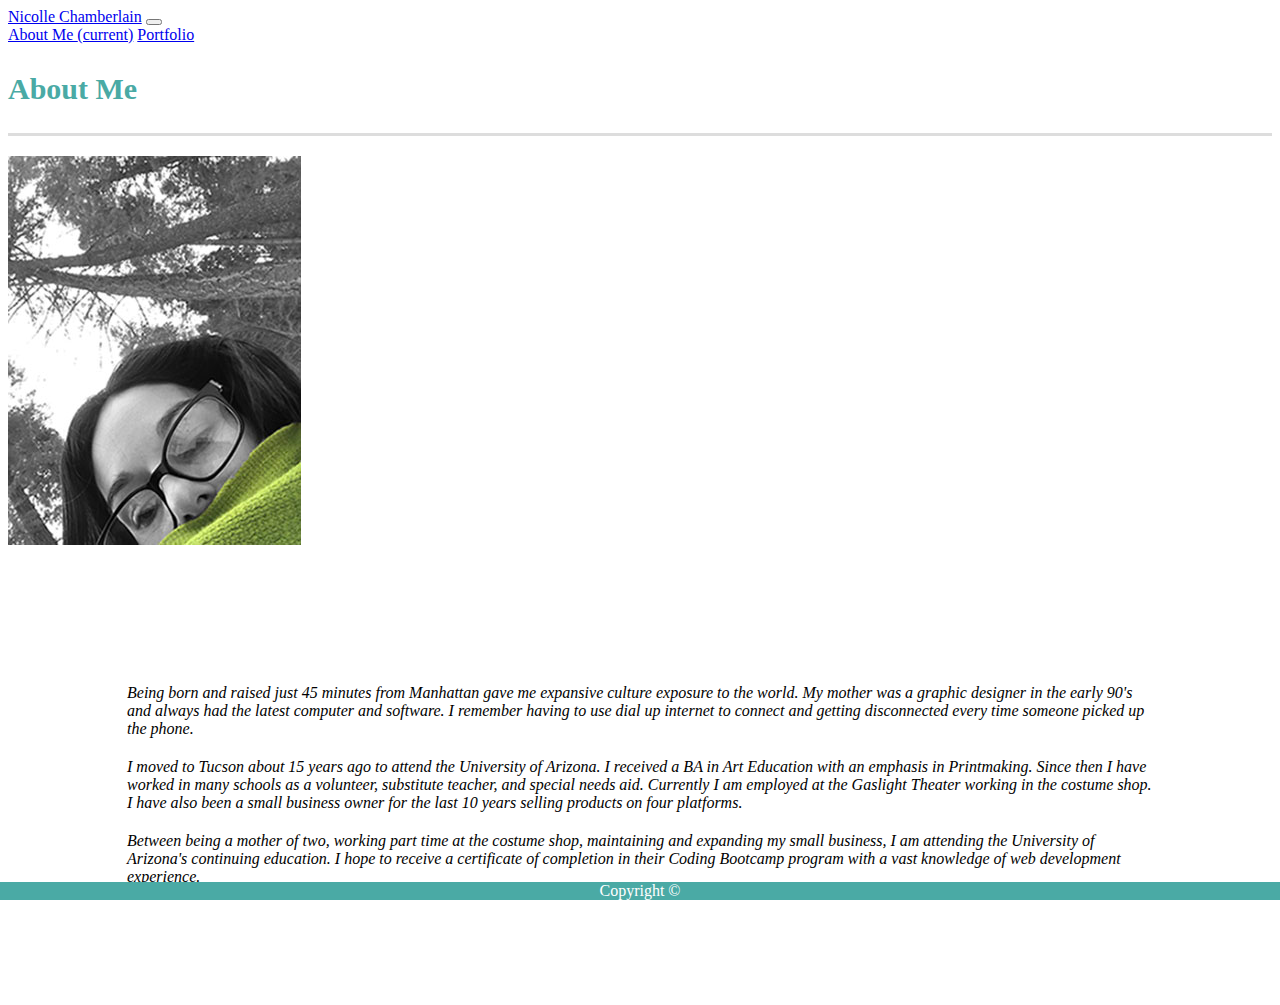
<file: index.html>
<!doctype html>
<html lang="en-us">

<head>
    <meta charset="UTF-8">

    <title>About | Nicolle Chamberlain</title>

    <link rel="stylesheet" type="text/css" href="style.css">

    <link rel="stylesheet" href="https://stackpath.bootstrapcdn.com/bootstrap/4.2.1/css/bootstrap.min.css" integrity="sha384-GJzZqFGwb1QTTN6wy59ffF1BuGJpLSa9DkKMp0DgiMDm4iYMj70gZWKYbI706tWS"
        crossorigin="anonymous">

    <script src="https://code.jquery.com/jquery-3.3.1.slim.min.js" integrity="sha384-q8i/X+965DzO0rT7abK41JStQIAqVgRVzpbzo5smXKp4YfRvH+8abtTE1Pi6jizo"
        crossorigin="anonymous"></script>

    <script src="https://cdnjs.cloudflare.com/ajax/libs/popper.js/1.14.6/umd/popper.min.js" integrity="sha384-wHAiFfRlMFy6i5SRaxvfOCifBUQy1xHdJ/yoi7FRNXMRBu5WHdZYu1hA6ZOblgut"
        crossorigin="anonymous"></script>

    <script src="https://stackpath.bootstrapcdn.com/bootstrap/4.2.1/js/bootstrap.min.js" integrity="sha384-B0UglyR+jN6CkvvICOB2joaf5I4l3gm9GU6Hc1og6Ls7i6U/mkkaduKaBhlAXv9k"
        crossorigin="anonymous"></script>
</head>

<body>
    <nav class="navbar navbar-expand-lb navbar-light bg-#4aaaa5">
        <a class="navbar-brand" href="index.html">Nicolle Chamberlain</a>
        
        
        
        
        <button class="navbar-toggler" type="button" data-toggle="collapse" data-target="#navbarNavAltMarkup"
            aria-controls="navbarNavAltMarkup" aria-expanded="false" aria-label="Toggle navigation">
            <span class="navbar-toggler-icon"></span>
        </button>
        <div class="collapse navbar-collapse" id="navbarNavAltMarkup">
            <div class="navbar-nav">
                <a class="nav-item nav-link active" href="index.html">About Me <span class="sr-only">(current)</span></a>
                <a class="nav-item nav-link" href="portfolio.html">Portfolio</a>
            </div>
        </div>
    </nav>
    <div class="container"></div>
    <div>

        <section>

            <h1>About Me</h1>

                <img src="IMG2_3813.jpg" class="rounded float-left" alt="Nicolle">


            <div class="card">
                <div class="card-body">
                    <p><em>
                        Being born and raised just 45 minutes from Manhattan gave me expansive culture           exposure to the world. My mother was a graphic designer in the early 90's and always     had the latest computer and software. I remember having to use dial up internet to connect and getting disconnected every time someone picked up the phone.</em></p>

                    <p><em>
                        I moved to Tucson about 15 years ago to attend the University of Arizona. I received a BA in Art Education with an emphasis in Printmaking. Since then I have worked in many schools as a volunteer, substitute teacher, and special needs aid. Currently I am employed at the Gaslight Theater working in the costume shop. I have also been a small business owner for the last 10 years selling products on four platforms.</em></p>

                    <p><em>
                        Between being a mother of two, working part time at the costume shop, maintaining and
                        expanding my small business, I am attending the University of Arizona's continuing
                        education. I hope to receive a certificate of completion in their Coding Bootcamp program
                        with a vast knowledge of web development experience.</em></p>

                </div>
            </div>
        </section>

    </div>
    </div>
    

        <footer>
            <div class="footer">
            Copyright &copy;
            </div>
        </footer>
    
</body>

</html>
</file>
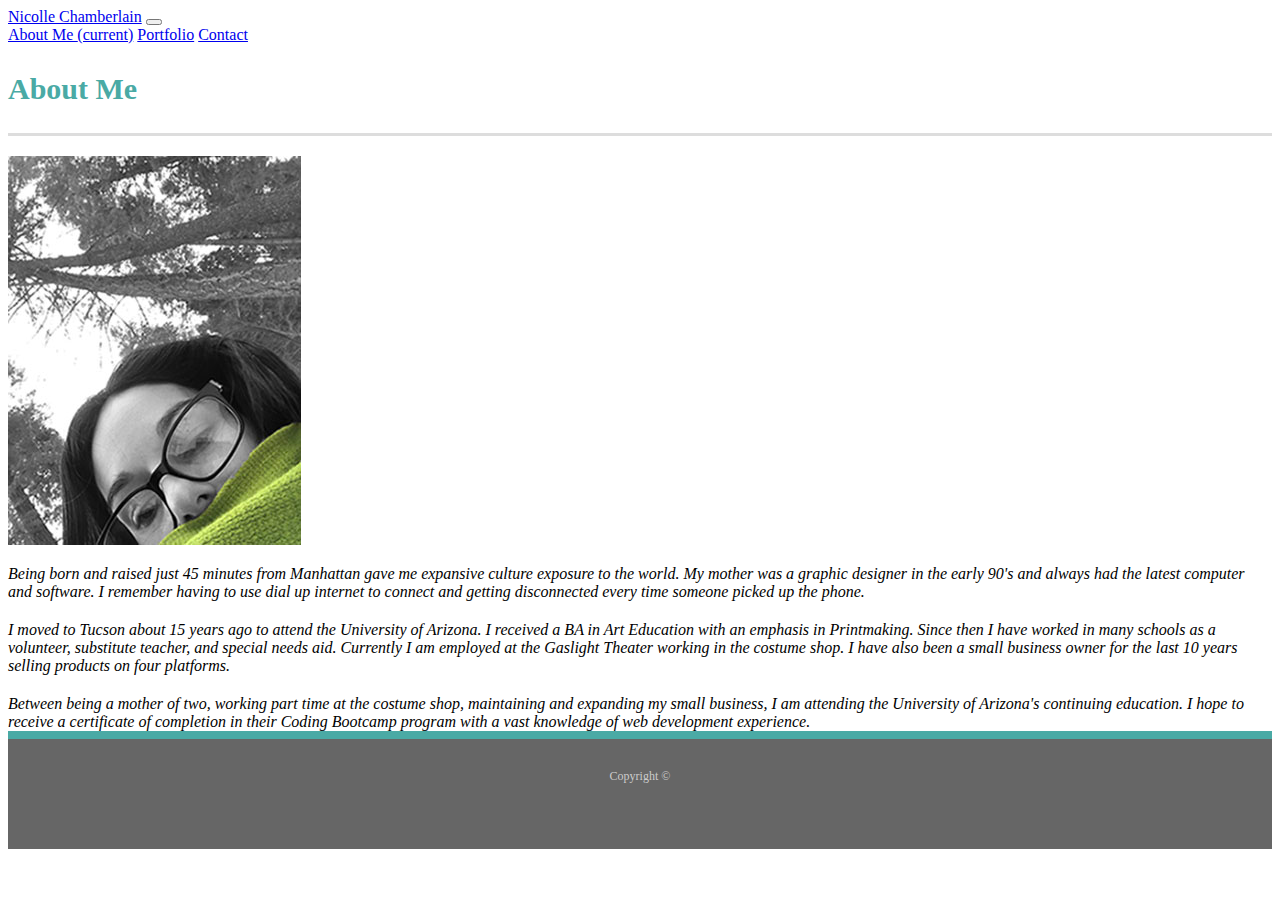
<file: homework2/index.html>
<!doctype html>
<html lang="en-us">

<head>
    <meta charset="UTF-8">

    <title>About | Nicolle Chamberlain</title>

    <link rel="stylesheet" type="text/css" href="style.css">

    <link rel="stylesheet" href="https://stackpath.bootstrapcdn.com/bootstrap/4.2.1/css/bootstrap.min.css" integrity="sha384-GJzZqFGwb1QTTN6wy59ffF1BuGJpLSa9DkKMp0DgiMDm4iYMj70gZWKYbI706tWS"
        crossorigin="anonymous">

    <script src="https://code.jquery.com/jquery-3.3.1.slim.min.js" integrity="sha384-q8i/X+965DzO0rT7abK41JStQIAqVgRVzpbzo5smXKp4YfRvH+8abtTE1Pi6jizo"
        crossorigin="anonymous"></script>

    <script src="https://cdnjs.cloudflare.com/ajax/libs/popper.js/1.14.6/umd/popper.min.js" integrity="sha384-wHAiFfRlMFy6i5SRaxvfOCifBUQy1xHdJ/yoi7FRNXMRBu5WHdZYu1hA6ZOblgut"
        crossorigin="anonymous"></script>

    <script src="https://stackpath.bootstrapcdn.com/bootstrap/4.2.1/js/bootstrap.min.js" integrity="sha384-B0UglyR+jN6CkvvICOB2joaf5I4l3gm9GU6Hc1og6Ls7i6U/mkkaduKaBhlAXv9k"
        crossorigin="anonymous"></script>
</head>

<body>
    <nav class="navbar navbar-expand-lb navbar-light bg-#4aaaa5">
        <a class="navbar-brand" href="index.html">Nicolle Chamberlain</a>
        <button class="navbar-toggler" type="button" data-toggle="collapse" data-target="#navbarNavAltMarkup"
            aria-controls="navbarNavAltMarkup" aria-expanded="false" aria-label="Toggle navigation">
            <span class="navbar-toggler-icon"></span>
        </button>
        <div class="collapse navbar-collapse" id="navbarNavAltMarkup">
            <div class="navbar-nav">
                <a class="nav-item nav-link active" href="index.html">About Me <span class="sr-only">(current)</span></a>
                <a class="nav-item nav-link" href="portfolio.html">Portfolio</a>
                <a class="nav-item nav-link" href="contact.html">Contact</a>
            </div>
        </div>
    </nav>
    <div class="container"></div>
    <div>

        <section>

            <h1>About Me</h1>

                <img src="IMG2_3813.jpg" class="rounded float-left" alt="Nicolle">


            <div class="card">
                <div class="card-body">
                    <p><em>
                        Being born and raised just 45 minutes from Manhattan gave me expansive culture           exposure to the world. My mother was a graphic designer in the early 90's and always     had the latest computer and software. I remember having to use dial up internet to connect and getting disconnected every time someone picked up the phone.</em></p>

                    <p><em>
                        I moved to Tucson about 15 years ago to attend the University of Arizona. I received a BA in Art Education with an emphasis in Printmaking. Since then I have worked in many schools as a volunteer, substitute teacher, and special needs aid. Currently I am employed at the Gaslight Theater working in the costume shop. I have also been a small business owner for the last 10 years selling products on four platforms.</em></p>

                    <p><em>
                        Between being a mother of two, working part time at the costume shop, maintaining and
                        expanding my small business, I am attending the University of Arizona's continuing
                        education. I hope to receive a certificate of completion in their Coding Bootcamp program
                        with a vast knowledge of web development experience.</em></p>

                </div>
            </div>
        </section>

    </div>
    </div>
    
    <footer>
        <div class="container">
            Copyright &copy;
        </div>
    </footer>
</body>

</html>
</file>
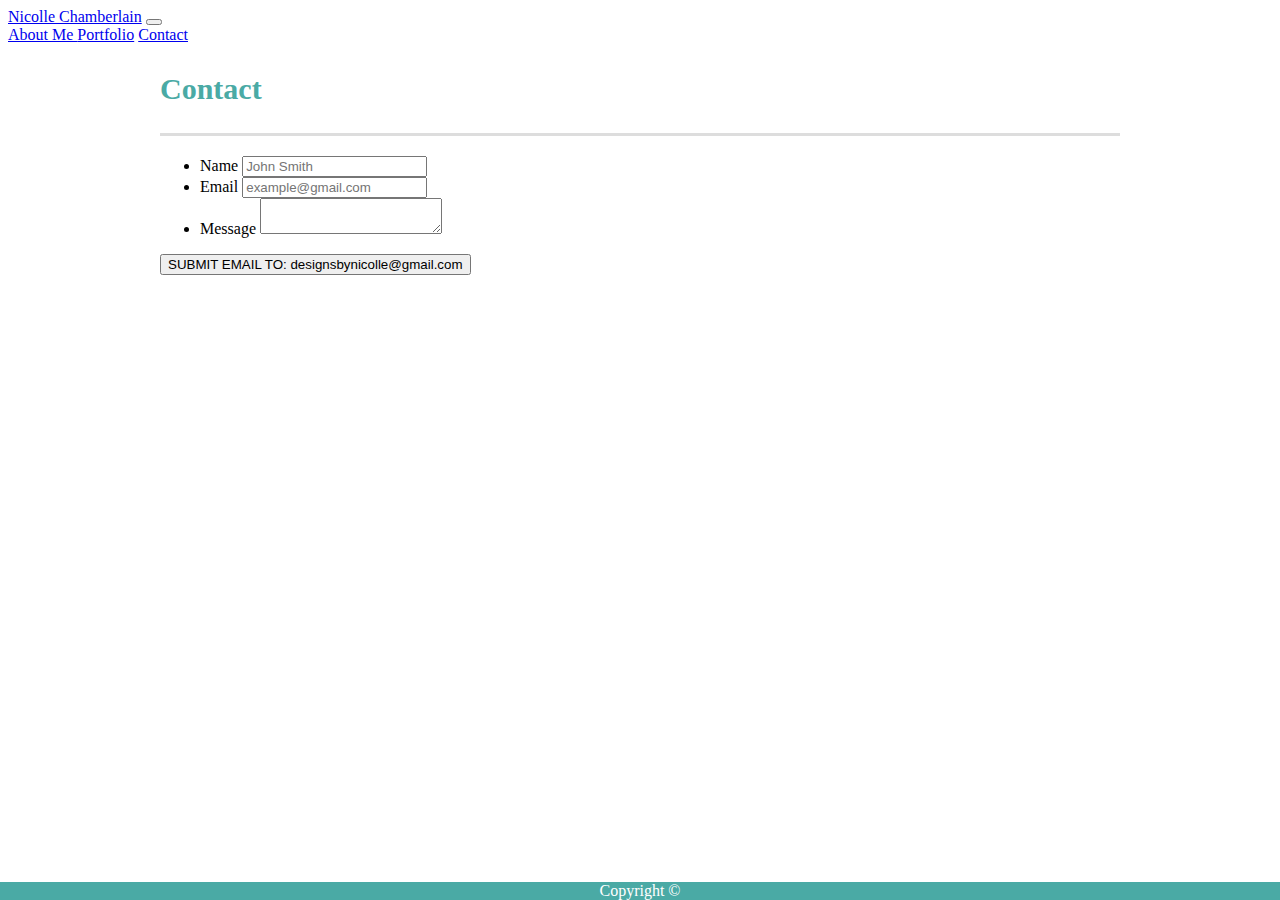
<file: contact.html>
<!doctype html>
<html lang="en-us">

<head>
  <meta charset="UTF-8">
  <title>Contact | Nicolle Chamberlain</title>
  <link rel="stylesheet" type="text/css" href="style.css">

  <link rel="stylesheet" href="https://stackpath.bootstrapcdn.com/bootstrap/4.2.1/css/bootstrap.min.css" integrity="sha384-GJzZqFGwb1QTTN6wy59ffF1BuGJpLSa9DkKMp0DgiMDm4iYMj70gZWKYbI706tWS"
        crossorigin="anonymous">

    <script src="https://code.jquery.com/jquery-3.3.1.slim.min.js" integrity="sha384-q8i/X+965DzO0rT7abK41JStQIAqVgRVzpbzo5smXKp4YfRvH+8abtTE1Pi6jizo"
        crossorigin="anonymous"></script>

    <script src="https://cdnjs.cloudflare.com/ajax/libs/popper.js/1.14.6/umd/popper.min.js" integrity="sha384-wHAiFfRlMFy6i5SRaxvfOCifBUQy1xHdJ/yoi7FRNXMRBu5WHdZYu1hA6ZOblgut"
        crossorigin="anonymous"></script>

    <script src="https://stackpath.bootstrapcdn.com/bootstrap/4.2.1/js/bootstrap.min.js" integrity="sha384-B0UglyR+jN6CkvvICOB2joaf5I4l3gm9GU6Hc1og6Ls7i6U/mkkaduKaBhlAXv9k"
        crossorigin="anonymous"></script>
</head>

<body>

        <nav class="navbar navbar-expand-lb navbar-light bg-#4aaaa5">
                <a class="navbar-brand" href="index.html">Nicolle Chamberlain</a>
                <button class="navbar-toggler" type="button" data-toggle="collapse" data-target="#navbarNavAltMarkup" aria-controls="navbarNavAltMarkup" aria-expanded="false" aria-label="Toggle navigation">
                  <span class="navbar-toggler-icon"></span>
                </button>
                <div class="collapse navbar-collapse" id="navbarNavAltMarkup">
                  <div class="navbar-nav">
                    <a class="nav-item nav-link active" href="index.html">About Me <span class="sr-only"></span></a>
                    <a class="nav-item nav-link" href="portfolio.html">Portfolio</a>
                    <a class="nav-item nav-link" href="contact.html">Contact</a>
                </div>
                </div>
              </nav>

  <div id="main-container" class="container">
    <section class="main-section">
      <h1>Contact</h1>

      <form id="contact-form">
        <ul>
          <li>
            <label for="name">Name</label>
            <input type="text" id="name" name="name" placeholder="John Smith" required="required">
          </li>
          <li>
            <label for="email">Email</label>
            <input type="email" id="email" name="email" placeholder="example@gmail.com" required="required">
          </li>
          <li>
            <label for="message">Message</label>
            <textarea id="message" name="message" required="required"></textarea>
          </li>
        </ul>
        <input type="submit" value="SUBMIT EMAIL TO: designsbynicolle@gmail.com"  href="designsbynicolle@gmail.com">
      </form>

    </section>

  </div>

  <footer>
    <div class="footer">
      Copyright &copy; 
    </div>
  </footer>
</body>

</html>
</file>
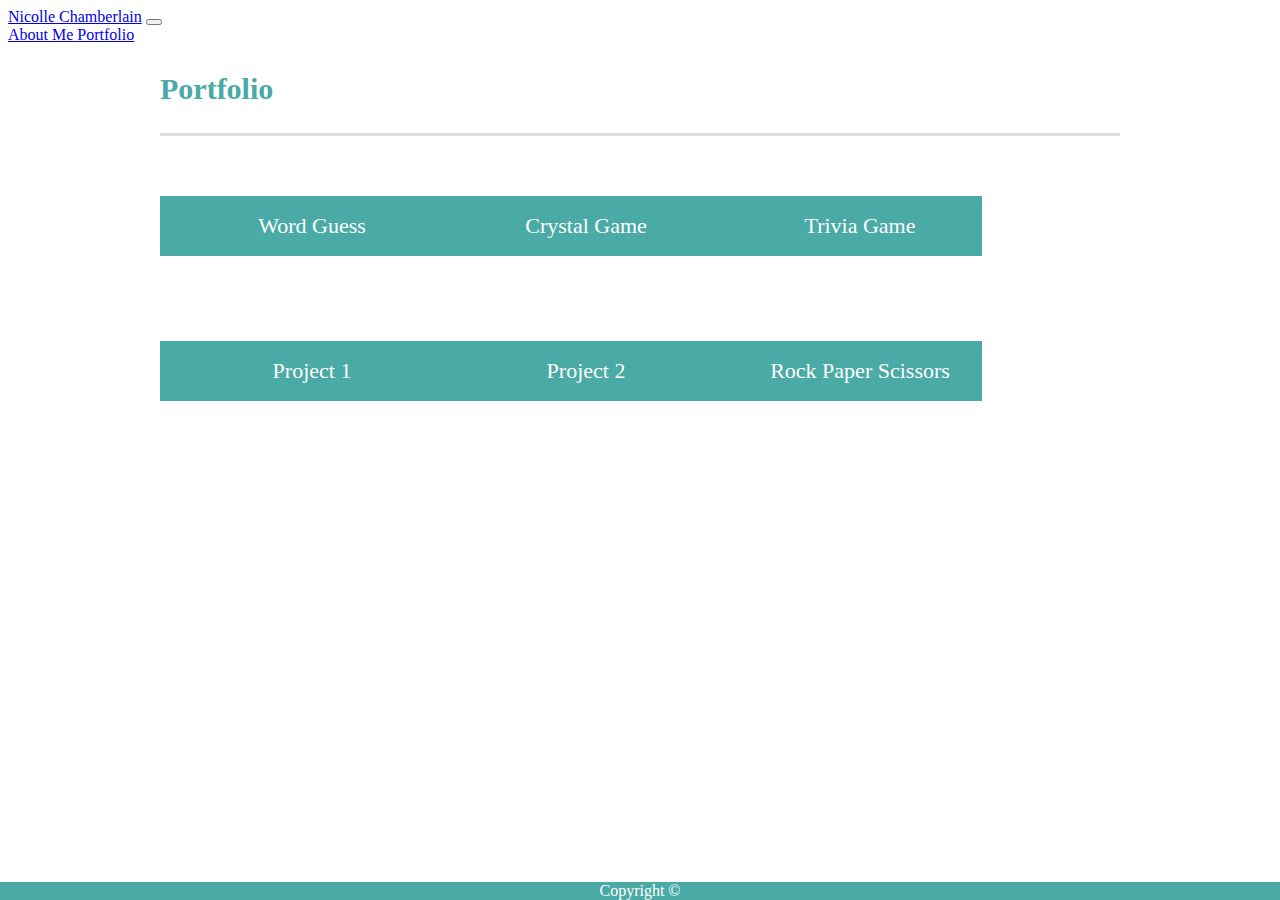
<file: portfolio.html>
<!doctype html>
<html lang="en-us">

<head>
    <meta charset="UTF-8">
    <title>Portfolio | Nicolle Chamberlain</title>
    <link rel="stylesheet" type="text/css" href="style.css">

    <link rel="stylesheet" href="https://stackpath.bootstrapcdn.com/bootstrap/4.2.1/css/bootstrap.min.css" integrity="sha384-GJzZqFGwb1QTTN6wy59ffF1BuGJpLSa9DkKMp0DgiMDm4iYMj70gZWKYbI706tWS"
        crossorigin="anonymous">

    <script src="https://code.jquery.com/jquery-3.3.1.slim.min.js" integrity="sha384-q8i/X+965DzO0rT7abK41JStQIAqVgRVzpbzo5smXKp4YfRvH+8abtTE1Pi6jizo"
        crossorigin="anonymous"></script>

    <script src="https://cdnjs.cloudflare.com/ajax/libs/popper.js/1.14.6/umd/popper.min.js" integrity="sha384-wHAiFfRlMFy6i5SRaxvfOCifBUQy1xHdJ/yoi7FRNXMRBu5WHdZYu1hA6ZOblgut"
        crossorigin="anonymous"></script>

    <script src="https://stackpath.bootstrapcdn.com/bootstrap/4.2.1/js/bootstrap.min.js" integrity="sha384-B0UglyR+jN6CkvvICOB2joaf5I4l3gm9GU6Hc1og6Ls7i6U/mkkaduKaBhlAXv9k"
        crossorigin="anonymous"></script>


</head>

<body>
    <nav class="navbar navbar-expand-lb navbar-light bg-#4aaaa5">
        <a class="navbar-brand" href="index.html">Nicolle Chamberlain</a>
        <button class="navbar-toggler" type="button" data-toggle="collapse" data-target="#navbarNavAltMarkup"
            aria-controls="navbarNavAltMarkup" aria-expanded="false" aria-label="Toggle navigation">
            <span class="navbar-toggler-icon"></span>
        </button>
        <div class="collapse navbar-collapse" id="navbarNavAltMarkup">
            <div class="navbar-nav">
                <a class="nav-item nav-link active" href="index.html">About Me <span class="sr-only"></span></a>
                <a class="nav-item nav-link" href="portfolio.html">Portfolio</a>
            </div>
        </div>
    </nav>
    <div id="main-container" class="container">
        <section class="main-section">
            <h1>Portfolio</h1>

            <div class="container">
                <div class="row">
                    <div class="col-sm">
                        <div class="work wordGuess">
                            <a href="https://nicollechamberlain.github.io/psychicgame/">
                                <h3>Word Guess</h3>
                            </a>
                        </div>
                    </div>

                    <div class="col-sm">
                        <div class="work RPGgame">
                            <a href=" https://nicollechamberlain.github.io/crystalgame/">
                                <h3>Crystal Game</h3>
                            </a>
                        </div>
                    </div>
                    
                    <div class="col-sm">
                        <div class="work triviaGame">
                            <a href=" https://nicollechamberlain.github.io/triviagame">
                                <h3>Trivia Game</h3>
                            </a>
                        </div>
                    </div>
                </div>
                
                <div class="row">
                    <div class="col-sm">
                        <div class="work Project1">
                            <a href=" https://antfats.github.io/PeopleofTucsonEvents/">
                                <h3>Project 1</h3>
                            </a>
                        </div>
                    </div>
                    
                    <div class="col-sm">
                        <div class="work">
                            <a href="http://www.joggsters.club/">
                            <h3>Project 2</h3>
                            </a>
                        </div>
                    </div>
                    
                    <div class="col-sm">
                        <div class="work">
                            <h3>Rock Paper Scissors</h3>
                        </div>
                    </div>
                </div>
            </div>

     </section>
    </div>
    <footer>
        <div class="footer">
            Copyright &copy;
        </div>
    </footer>
</body>

</html>
</file>
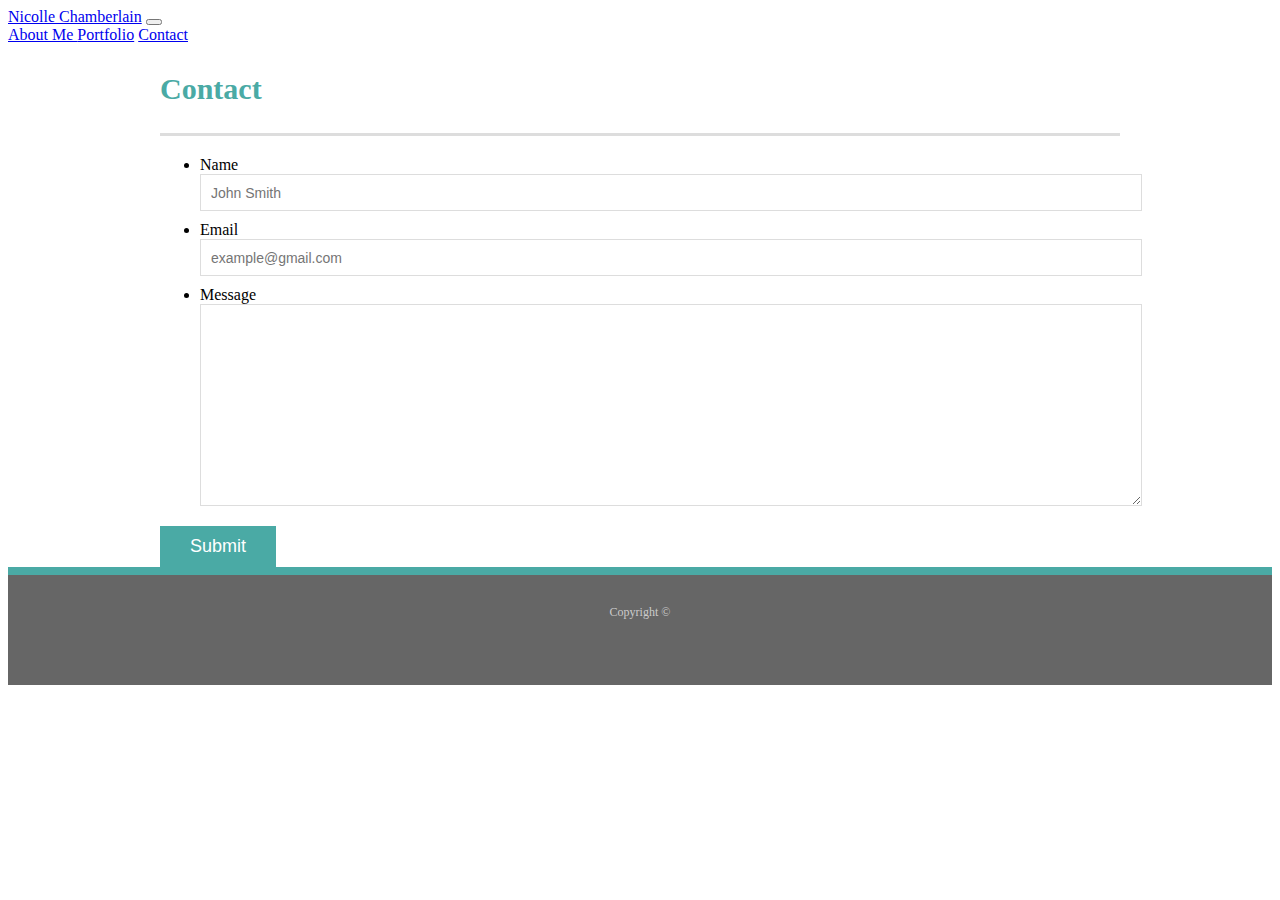
<file: homework2/contact.html>
<!doctype html>
<html lang="en-us">

<head>
  <meta charset="UTF-8">
  <title>Contact | Nicolle Chamberlain</title>
  <link rel="stylesheet" type="text/css" href="style.css">

  <link rel="stylesheet" href="https://stackpath.bootstrapcdn.com/bootstrap/4.2.1/css/bootstrap.min.css" integrity="sha384-GJzZqFGwb1QTTN6wy59ffF1BuGJpLSa9DkKMp0DgiMDm4iYMj70gZWKYbI706tWS"
        crossorigin="anonymous">

    <script src="https://code.jquery.com/jquery-3.3.1.slim.min.js" integrity="sha384-q8i/X+965DzO0rT7abK41JStQIAqVgRVzpbzo5smXKp4YfRvH+8abtTE1Pi6jizo"
        crossorigin="anonymous"></script>

    <script src="https://cdnjs.cloudflare.com/ajax/libs/popper.js/1.14.6/umd/popper.min.js" integrity="sha384-wHAiFfRlMFy6i5SRaxvfOCifBUQy1xHdJ/yoi7FRNXMRBu5WHdZYu1hA6ZOblgut"
        crossorigin="anonymous"></script>

    <script src="https://stackpath.bootstrapcdn.com/bootstrap/4.2.1/js/bootstrap.min.js" integrity="sha384-B0UglyR+jN6CkvvICOB2joaf5I4l3gm9GU6Hc1og6Ls7i6U/mkkaduKaBhlAXv9k"
        crossorigin="anonymous"></script>
</head>

<body>

        <nav class="navbar navbar-expand-lb navbar-light bg-#4aaaa5">
                <a class="navbar-brand" href="index.html">Nicolle Chamberlain</a>
                <button class="navbar-toggler" type="button" data-toggle="collapse" data-target="#navbarNavAltMarkup" aria-controls="navbarNavAltMarkup" aria-expanded="false" aria-label="Toggle navigation">
                  <span class="navbar-toggler-icon"></span>
                </button>
                <div class="collapse navbar-collapse" id="navbarNavAltMarkup">
                  <div class="navbar-nav">
                    <a class="nav-item nav-link active" href="index.html">About Me <span class="sr-only"></span></a>
                    <a class="nav-item nav-link" href="portfolio.html">Portfolio</a>
                    <a class="nav-item nav-link" href="contact.html">Contact</a>
                </div>
                </div>
              </nav>

  <div id="main-container" class="container">
    <section class="main-section">
      <h1>Contact</h1>

      <form id="contact-form">
        <ul>
          <li>
            <label for="name">Name</label>
            <input type="text" id="name" name="name" placeholder="John Smith" required="required">
          </li>
          <li>
            <label for="email">Email</label>
            <input type="email" id="email" name="email" placeholder="example@gmail.com" required="required">
          </li>
          <li>
            <label for="message">Message</label>
            <textarea id="message" name="message" required="required"></textarea>
          </li>
        </ul>
        <input type="submit">
      </form>

    </section>

  </div>

  <footer>
    <div class="container">
      Copyright &copy; 
    </div>
  </footer>
</body>

</html>
</file>
<file: style.css>
/* general */

.container {
  width: 100%;
  max-width: 960px;
  margin: 0 auto;
  
  float: bottom;
  
}

h1,
h2,
h3,
p {
  margin-bottom: 20px;
}

p:last-child {
  margin-bottom: 0;
}

h1,
h2,
h3 {
  font-family: Georgia, Times, "Times New Roman", serif;
  font-weight: 700;
  color: #4aaaa5;
}

h1 {
  padding-bottom: 20px;
  font-size: 30px;
  line-height: 49px;
  border-bottom: 3px solid #dddddd;
}

h2,
h3 {
  font-size: 22px;
}

/* index */

.card-body {
  margin: 29px;
  padding: 90px;
  border: 2px;
}

/* footer */

footer {
 
    position: fixed;
    left: 0;
    bottom: 0;
    width: 100%;
    background-color:#4aaaa5;
    color: white;
    text-align: center;
   }
  
  


h3, h2 {
  padding-bottom: 20px;
  margin-bottom: 15px;
  line-height: 22px;
  border-bottom: 2px solid #eeeeee;
}



/* portfolio page */

.work {
  position: relative;
  float: left;
  width: 274px;
  height: 100px;
  margin: 20px 0 25px;
  overflow: auto;
}

.work:nth-child(even) {
  margin-right: 40px;
}

.work img {
  width: 100%;
  border: 0 none;
  opacity: 0.8;
}

.work h3 {
  position: absolute;
  bottom: 20px;
  width: 100%;
  padding: 15px;
  margin-bottom: 0;
  font-weight: 300;
  line-height: 30px;
  color: #ffffff;
  text-align: center;
  background: #4aaaa5;
  border-bottom: 0;
}

.auth-image {
  float: left;
  width: 200px;
  height: auto;
  margin-top: 10px;
  margin-right: 25px;
}

/* contact page */
/*
#contact-form ul {
  margin-bottom: 20px;
}

#contact-form li {
  margin-bottom: 10px;
}

label,
input[type=text],
input[type=email],
textarea {
  display: block;
  width: 100%;
}

input[type=text],
input[type=email],
textarea {
  height: 35px;
  padding: 0 10px;
  font-size: 14px;
  border: 1px solid #dddddd;
}

textarea {
  height: 200px;
}

input[type=submit] {
  padding: 10px 30px;
  font-size: 18px;
  color: #ffffff;
  cursor: pointer;
  background: #4aaaa5;
  border: 0 none;
}
</file>
<file: homework2/style.css>
/* general */

.container {
  width: 100%;
  max-width: 960px;
  margin: 0 auto;
  clear: both;
  
}

h1,
h2,
h3,
p {
  margin-bottom: 20px;
}

p:last-child {
  margin-bottom: 0;
}

h1,
h2,
h3 {
  font-family: Georgia, Times, "Times New Roman", serif;
  font-weight: 700;
  color: #4aaaa5;
}

h1 {
  padding-bottom: 20px;
  font-size: 30px;
  line-height: 49px;
  border-bottom: 3px solid #dddddd;
}

h2,
h3 {
  font-size: 22px;
}

/* footer */

footer {
  padding: 30px 0;
  clear: both;
  font-size: 12px;
  color: #ffffff;
  color: #cccccc;
  text-align: center;
  background: #666666;
  border-top: 8px solid #4aaaa5;
  height: 50px;
}

h3, h2 {
  padding-bottom: 20px;
  margin-bottom: 15px;
  line-height: 22px;
  border-bottom: 2px solid #eeeeee;
}



/* portfolio page */

.work {
  position: relative;
  float: left;
  width: 274px;
  margin: 20px 0 25px;
  overflow: auto;
}

.work:nth-child(even) {
  margin-right: 40px;
}

.work img {
  width: 100%;
  border: 0 none;
  opacity: 0.8;
}

.work h3 {
  position: absolute;
  bottom: 20px;
  width: 100%;
  padding: 15px;
  margin-bottom: 0;
  font-weight: 300;
  line-height: 30px;
  color: #ffffff;
  text-align: center;
  background: #4aaaa5;
  border-bottom: 0;
}

.auth-image {
  float: left;
  width: 200px;
  height: auto;
  margin-top: 10px;
  margin-right: 25px;
}

/* contact page */

#contact-form ul {
  margin-bottom: 20px;
}

#contact-form li {
  margin-bottom: 10px;
}

label,
input[type=text],
input[type=email],
textarea {
  display: block;
  width: 100%;
}

input[type=text],
input[type=email],
textarea {
  height: 35px;
  padding: 0 10px;
  font-size: 14px;
  border: 1px solid #dddddd;
}

textarea {
  height: 200px;
}

input[type=submit] {
  padding: 10px 30px;
  font-size: 18px;
  color: #ffffff;
  cursor: pointer;
  background: #4aaaa5;
  border: 0 none;
}
</file>
